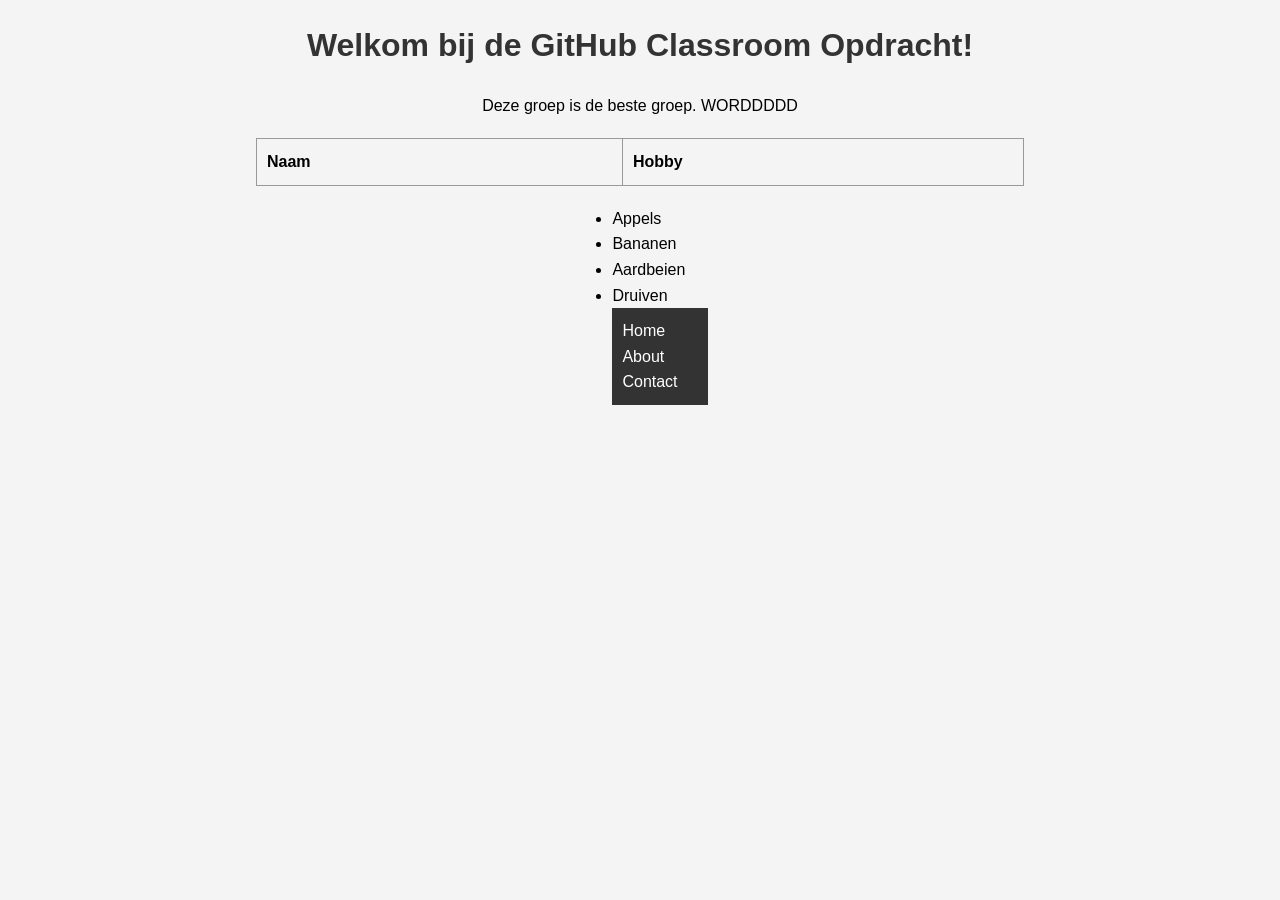
<file: index.html>
<!DOCTYPE html>
<html lang="en">
<head>
    <meta charset="UTF-8">
    <meta name="viewport" content="width=device-width, initial-scale=1.0">
    <title>GitHub Classroom Opdracht</title>
    <link rel="stylesheet" href="style.css">
</head>
<body>
    <h1>Welkom bij de GitHub Classroom Opdracht!</h1>
    <p>Deze groep is de beste groep. WORDDDDD</p>
        <table>
        <tr>
            <th>Naam</th>
            <th>Hobby</th>
        </tr>
    </table>
    <ul>  
        <li>Appels</li>  
        <li>Bananen</li>  
        <li>Aardbeien</li>  
        <li>Druiven</li>
        <nav>
            <ul>
                <li><a href="index.html">Home</a></li>
                <li><a href="about.html">About</a></li>
                <li><a href="contact.html">Contact</a></li>
            </ul>
        </nav>  
    </ul> 
</body>
</html>
</file>
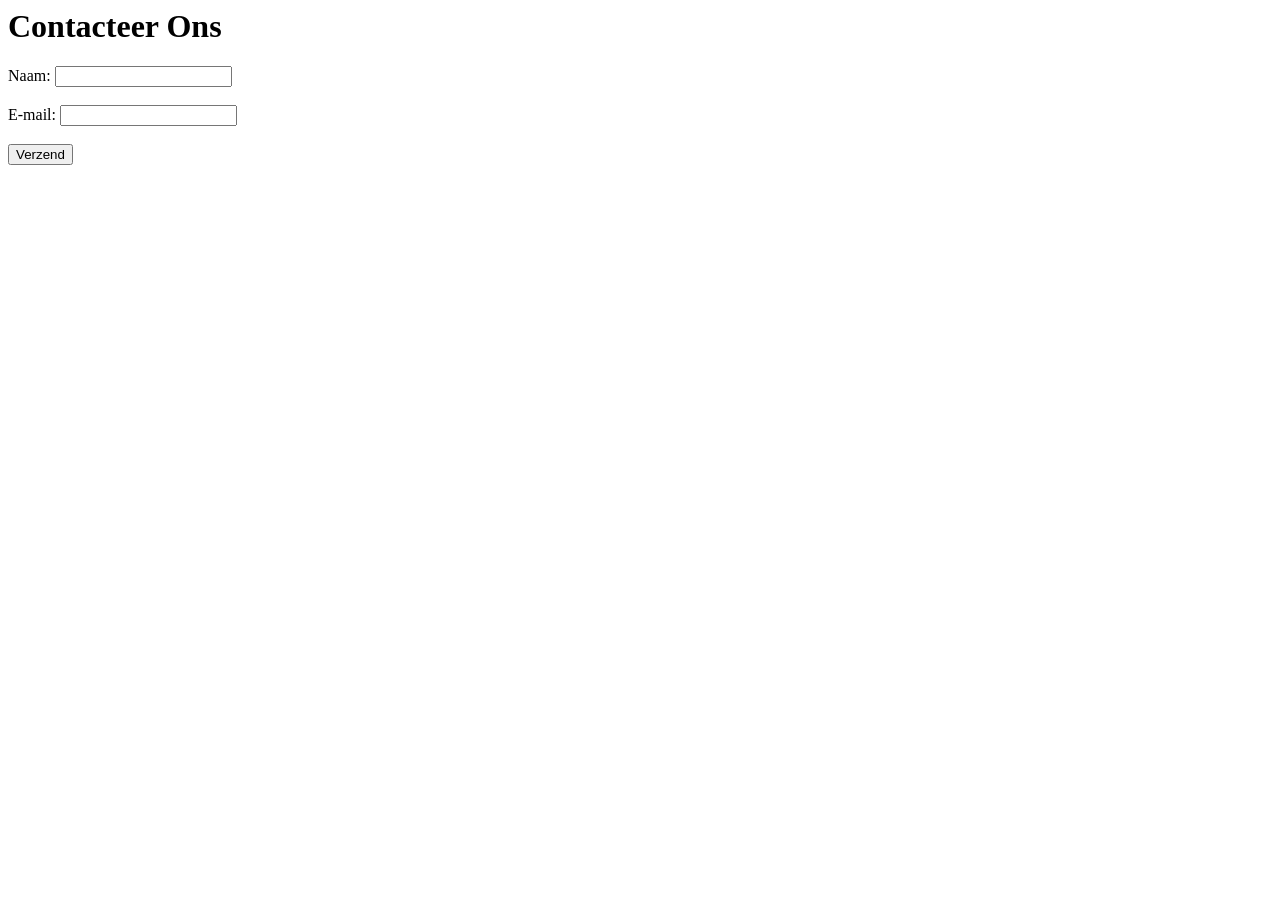
<file: contact.html>
<html>
<head>
    <title>Contact</title>
</head>
<body>
    <h1>Contacteer Ons</h1>
    <form>
        <label for="name">Naam:</label>
        <input type="text" id="name" name="name"><br><br>
        <label for="email">E-mail:</label>
        <input type="email" id="email" name="email"><br><br>
        <input type="submit" value="Verzend">
    </form>
</body>
</html>
</file>
<file: style.css>
/* Dit is het stylesheet voor de GitHub Classroom Opdracht */

body {
    font-family: Arial, sans-serif;
    line-height: 1.6;
    margin: 0;
    padding: 0;
    background-color: #f4f4f4;
}

h1 {
    color: #333;
    text-align: center;
    margin-top: 20px;
}

table {
    width: 60%;
    margin: 20px auto;
    border-collapse: collapse;
}

table, th, td {
    border: 1px solid #999;
}

th, td {
    padding: 10px;
    text-align: left;
}

ul {
    display: grid;
    justify-content: center;
    align-items: center;
}

p {
    display: flex;
    justify-content: center;
}

nav {
    background-color: #333;
    padding: 10px;
}

nav ul {
    list-style-type: none;
    padding: 0;
}

nav ul li {
    display: inline;
    margin-right: 20px;
}

nav ul li a {
    color: white;
    text-decoration: none;
}

nav ul li a:hover {
    text-decoration: underline;
}
</file>
